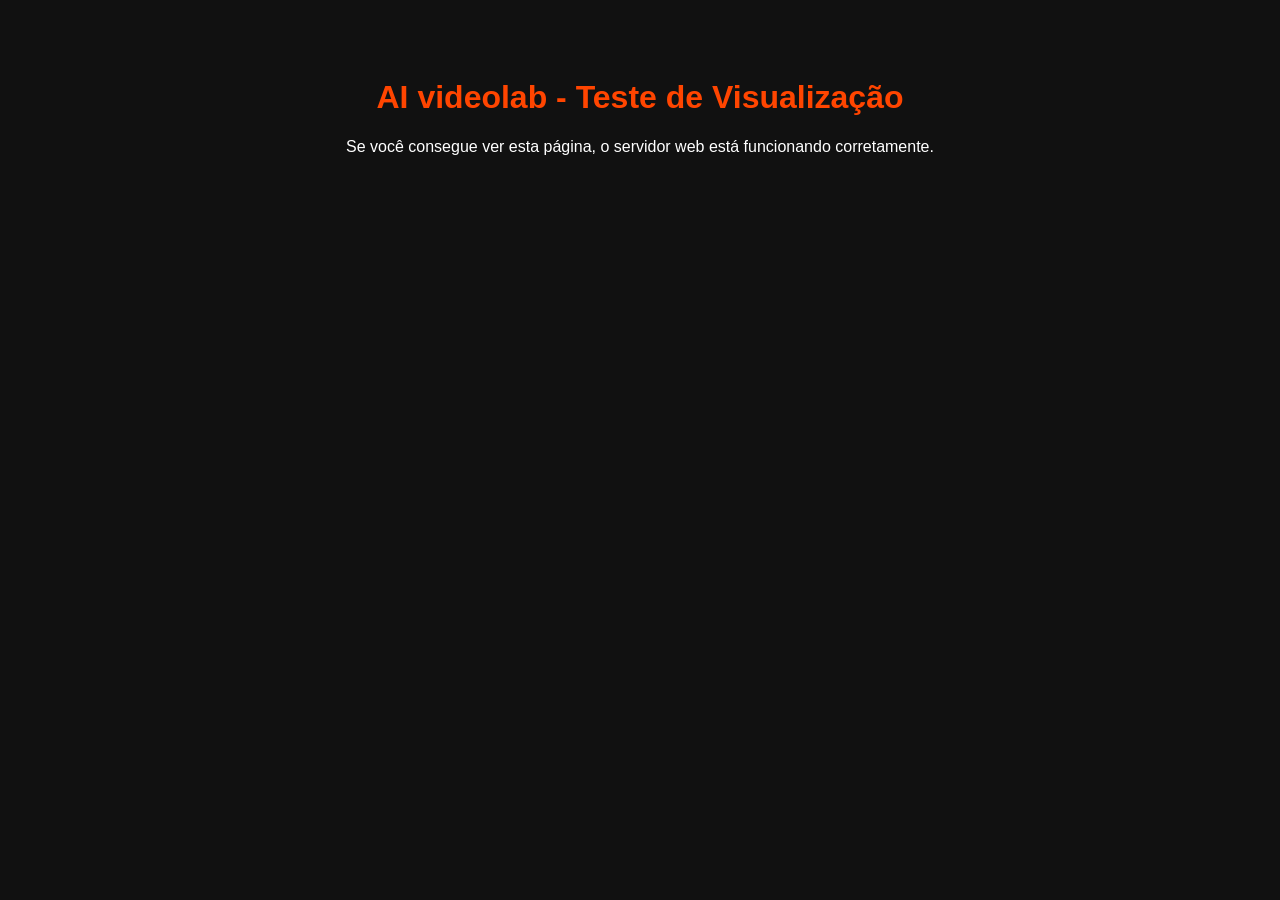
<file: test.html>
<!DOCTYPE html>
<html lang="pt-BR">
<head>
    <meta charset="UTF-8">
    <meta name="viewport" content="width=device-width, initial-scale=1.0">
    <title>Teste de Visualização</title>
    <style>
        body {
            font-family: Arial, sans-serif;
            background-color: #111;
            color: white;
            text-align: center;
            padding: 50px;
        }
        h1 {
            color: #ff4500;
        }
    </style>
</head>
<body>
    <h1>AI videolab - Teste de Visualização</h1>
    <p>Se você consegue ver esta página, o servidor web está funcionando corretamente.</p>
</body>
</html>
</file>
